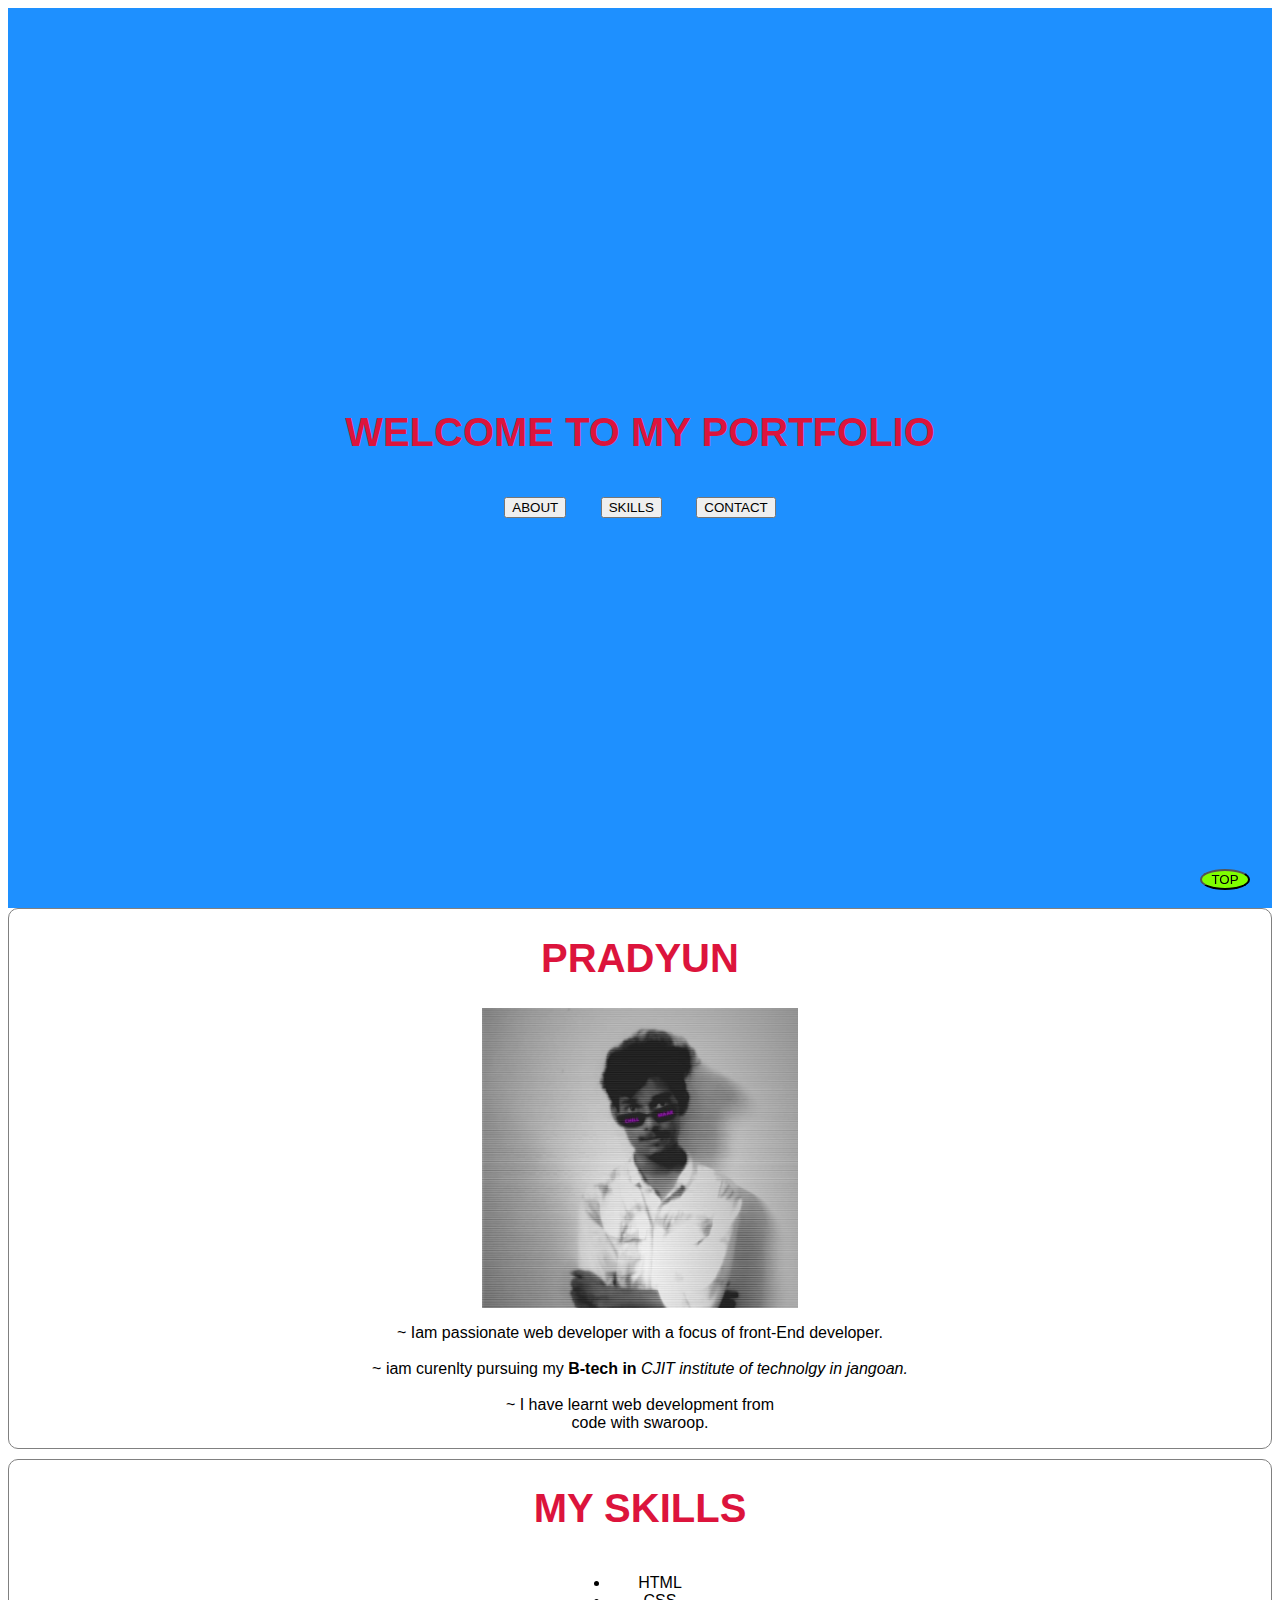
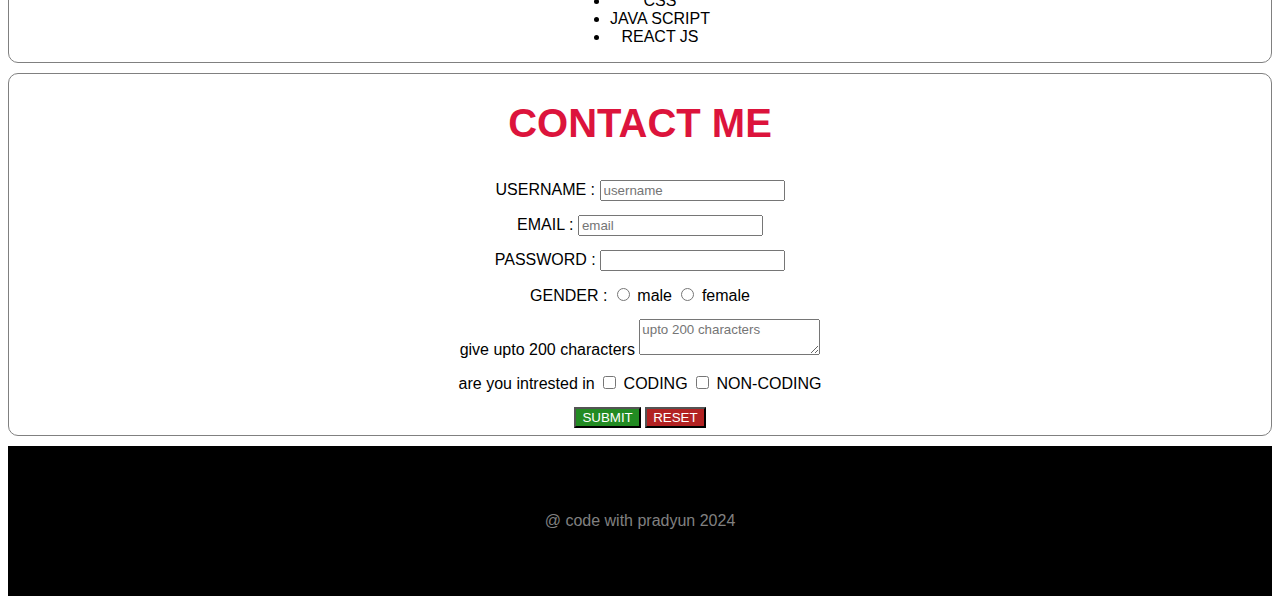
<file: my portfolio/PRADYUN.html>
<!DOCTYPE html>
<html lang="en">
<head>
    <meta charset="UTF-8">
    <meta name="viewport" content="width=device-width, initial-scale=1.0">
    <title>PRADYUN</title>
    <style>

        section{
            border: 1px solid gray ;
            margin-bottom: 10px;
            border-radius: 10px;
            display: flex;
            flex-direction: column;
            justify-content: center;
            align-items: center;
            text-align: center;
          
         
  
        }
       .us{
        padding: 7px;
       }
      
        a{
            text-decoration: none;
        }
        header{
            height: 100vh;
            background-color:dodgerblue;
            display: flex;
            flex-direction: column;
            justify-content: center;
            align-items: center;
             text-align: center;
             flex-wrap: wrap;
  
        }
        button{
           
         cursor: pointer;
      
        }
       
        .button:hover{
            background-color:burlywood;
        }
        *{
            font-family:Verdana, Geneva, Tahoma, sans-serif;
            
        }
        .button{
            margin: 15px;
            
            
        }
        img{
            height: 300px;
        }
        h1{
            text-transform: uppercase;
            color: crimson;
          font-size: 40px;
        }
        .top{
            position: fixed;
            background-color: chartreuse;
            right: 10px;
            width: 50px;
            bottom: 10px;
            margin-right: 20px;
            border-radius: 79%;
        }
        .sub{
            background-color: forestgreen;
            color: white;
          
        }
        .res{
            background-color: firebrick;
            color: white;
           
        }
        footer{
            height: 150px;
            background-color: black;
            color: grey;
            display: flex;
            flex-direction: column;
            justify-content: center;
            align-items: center;
        }
        
     
       
       

     
    </style>
</head>
<body>
     


    <header>
           <h1> WELCOME TO MY PORTFOLIO</h1>
           

          <div>
           <a href="#about">
            <button class="button"> ABOUT </button>
           </a>
       <a href="#skills">
        <button class="button"> SKILLS</button>
       </a>
           <a href="#contact">
            <button class="button"> CONTACT</button>
           </a>
          </div>


    </header>
     <main> 

           <section id="about"> 
                     <h1>PRADYUN </h1>
                     <img src="NPC.jpg" alt="">
                     <P> ~ Iam passionate web developer with a focus of front-End developer. <br><br> ~ iam curenlty pursuing my <strong> B-tech in</strong> <em>  CJIT institute of technolgy in jangoan.</em> <br><br> ~ I have learnt web development from <br>code with swaroop. </P>
         </section>
       <section id="skills">
            <h1> MY SKILLS</h1>
            <ul>
                <li> HTML</li>
                <li> CSS</li>
                <li>      JAVA SCRIPT</li>
                <li> REACT JS</li>
            </ul>

         </section>
       
        
        <section  id="contact">
     
         <form action="">
             <h1>contact me </h1>
             <div class="us">
               <label for=""> USERNAME : </label>
               <input type="text" placeholder="username">
             </div>
         <div class="us">
           <label for="">EMAIL : </label>
           <input type="email" placeholder="email" required>
         </div>
           <div class="us">
             <label for="">PASSWORD : </label>
             <input type="password" required>
           </div>
       <div class="us">
         <label for="">GENDER :  </label>
         <input type="radio" >
         <label for="">male</label>
         <input type="radio">
         <label for="">female</label>
       </div>
             <div class="us">
               <label for="">give upto 200 characters</label>
            <textarea name="" id="" placeholder="upto 200 characters" maxlength="200"></textarea>
             </div>
 <div class="us">
   <label for="">are you intrested in </label>
   <input type="checkbox">
 <label for=""> CODING</label>
 <input type="checkbox" name="" id="">
 <label for="">NON-CODING</label>
 </div>
        <div  class="us">
            <button type="submit" class="sub">SUBMIT</button>
            <button type="reset" class="res"> RESET</button>
        </div>
       
 
 
         </form>
      </section>
        
         


     </main>

   <a href="">
    <button class="top">TOP</button>

   </a>
   <footer>
     @  code with pradyun 2024
   </footer>
     

</body>

</html>
</file>
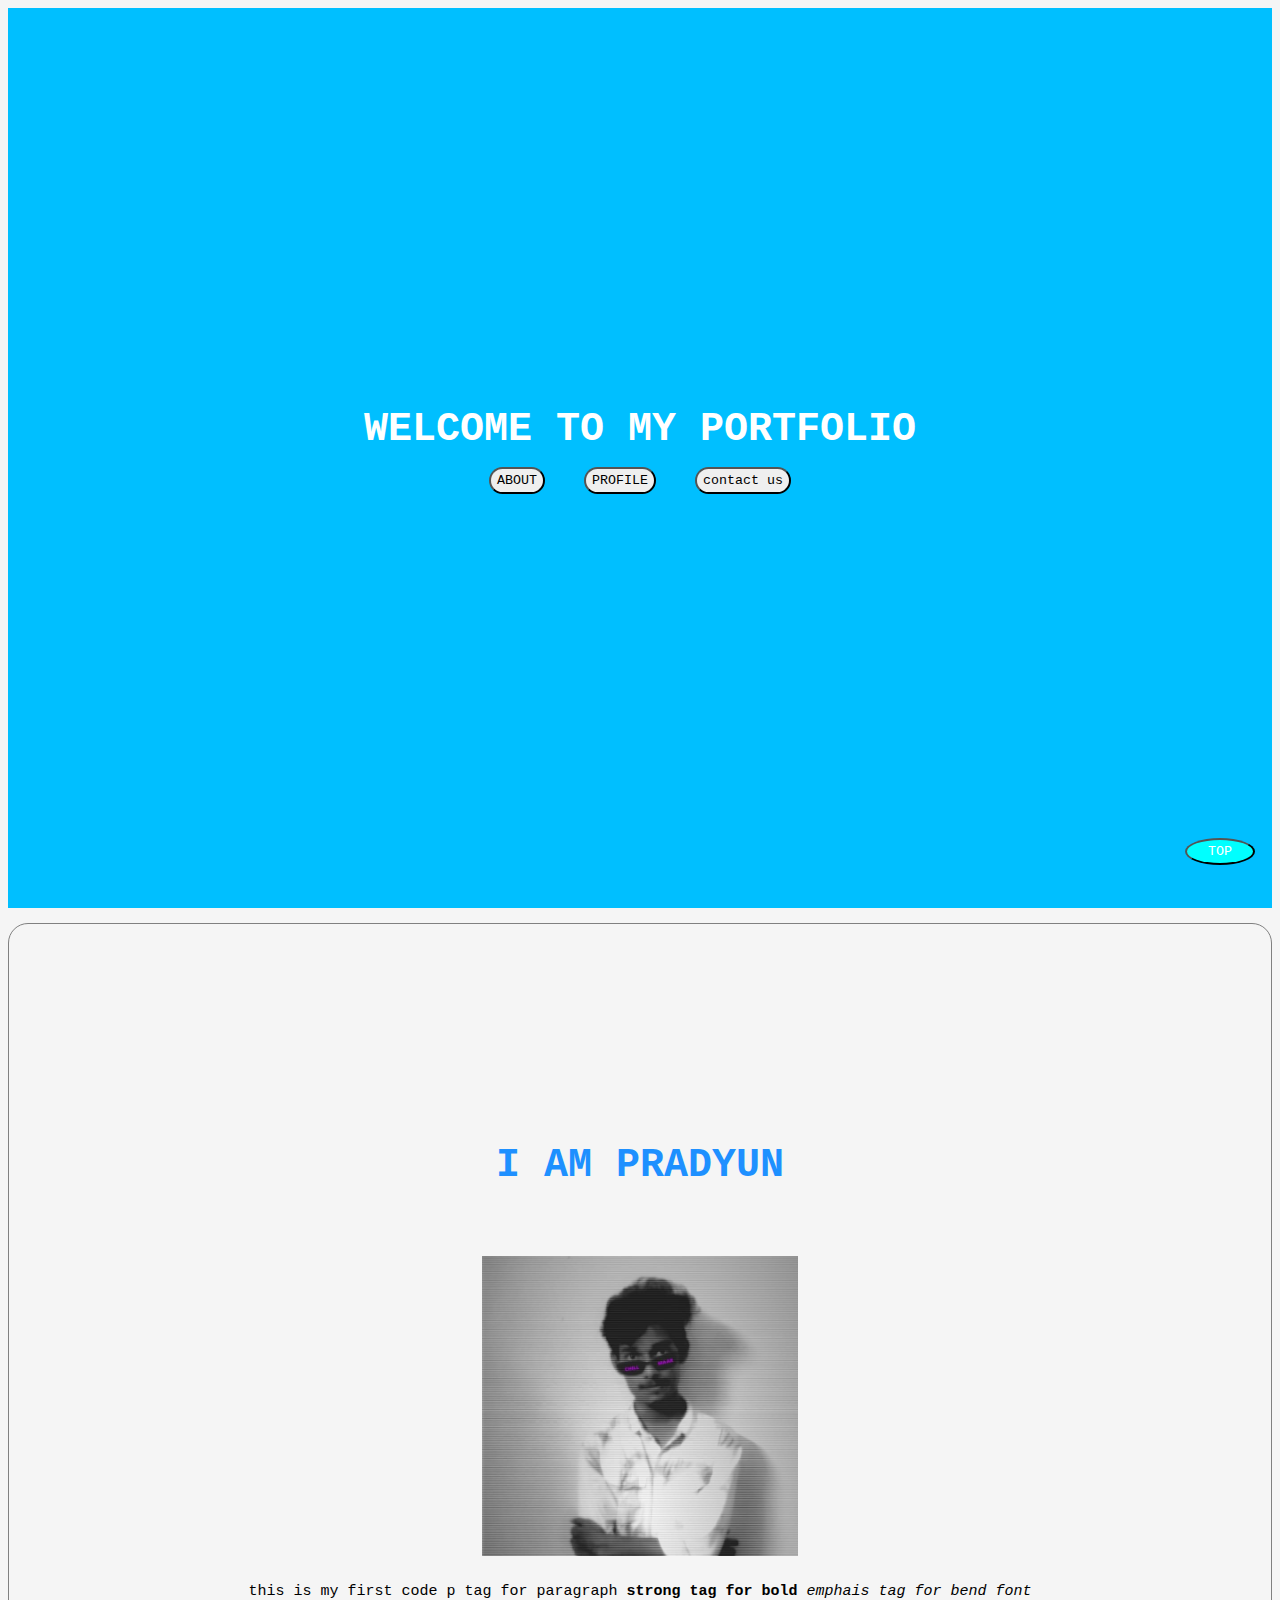
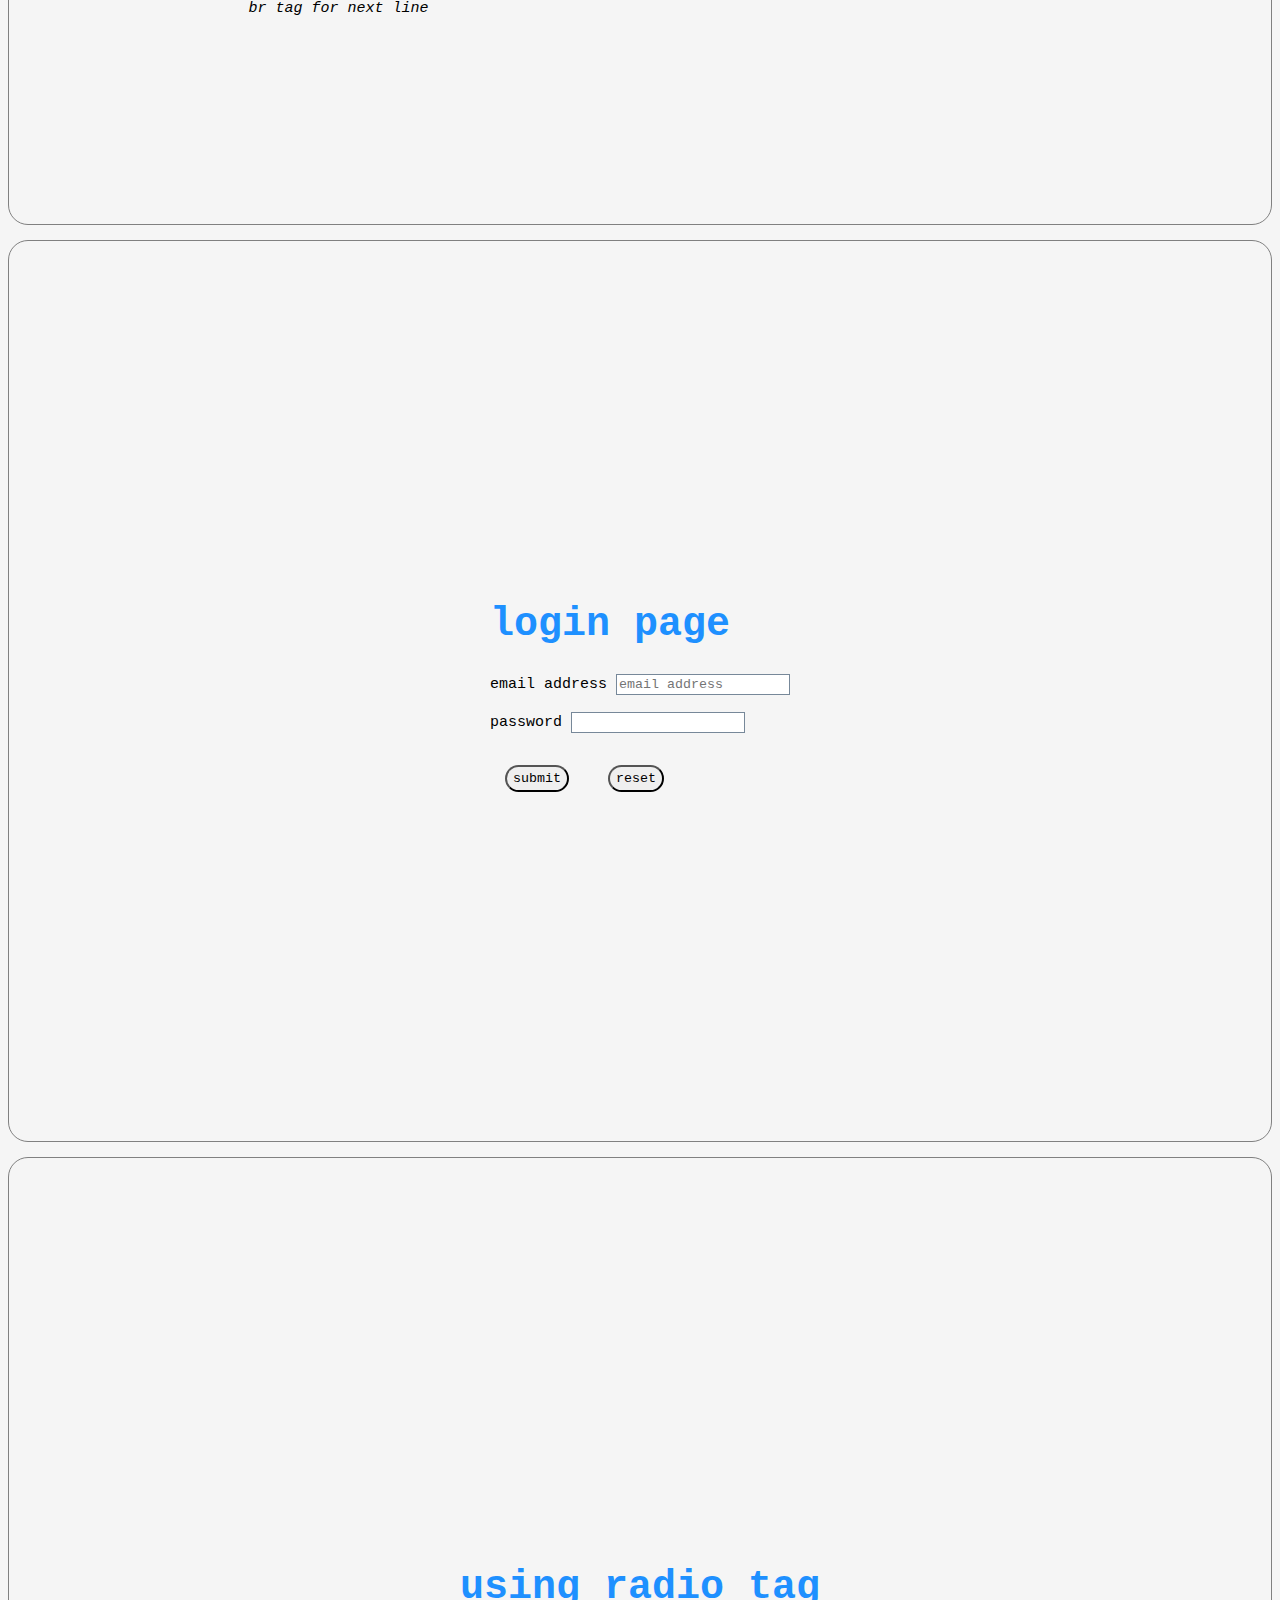
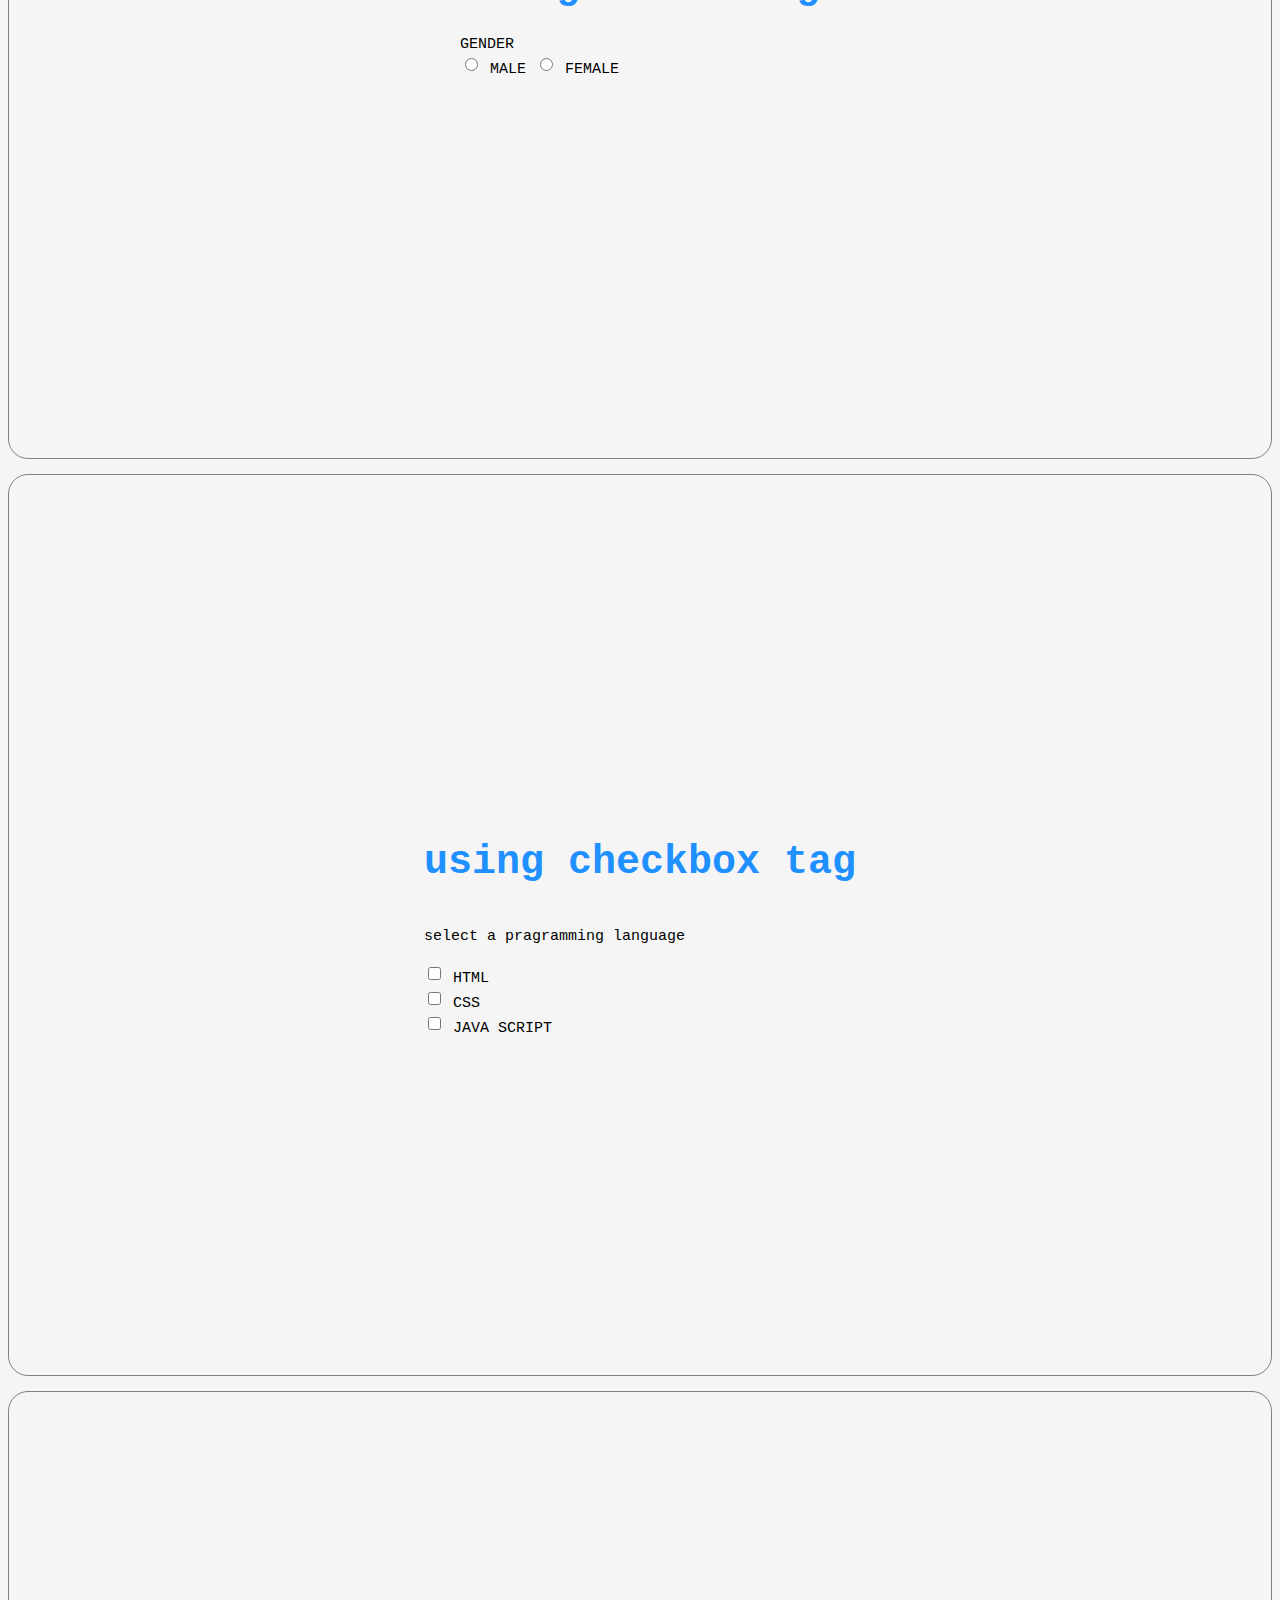
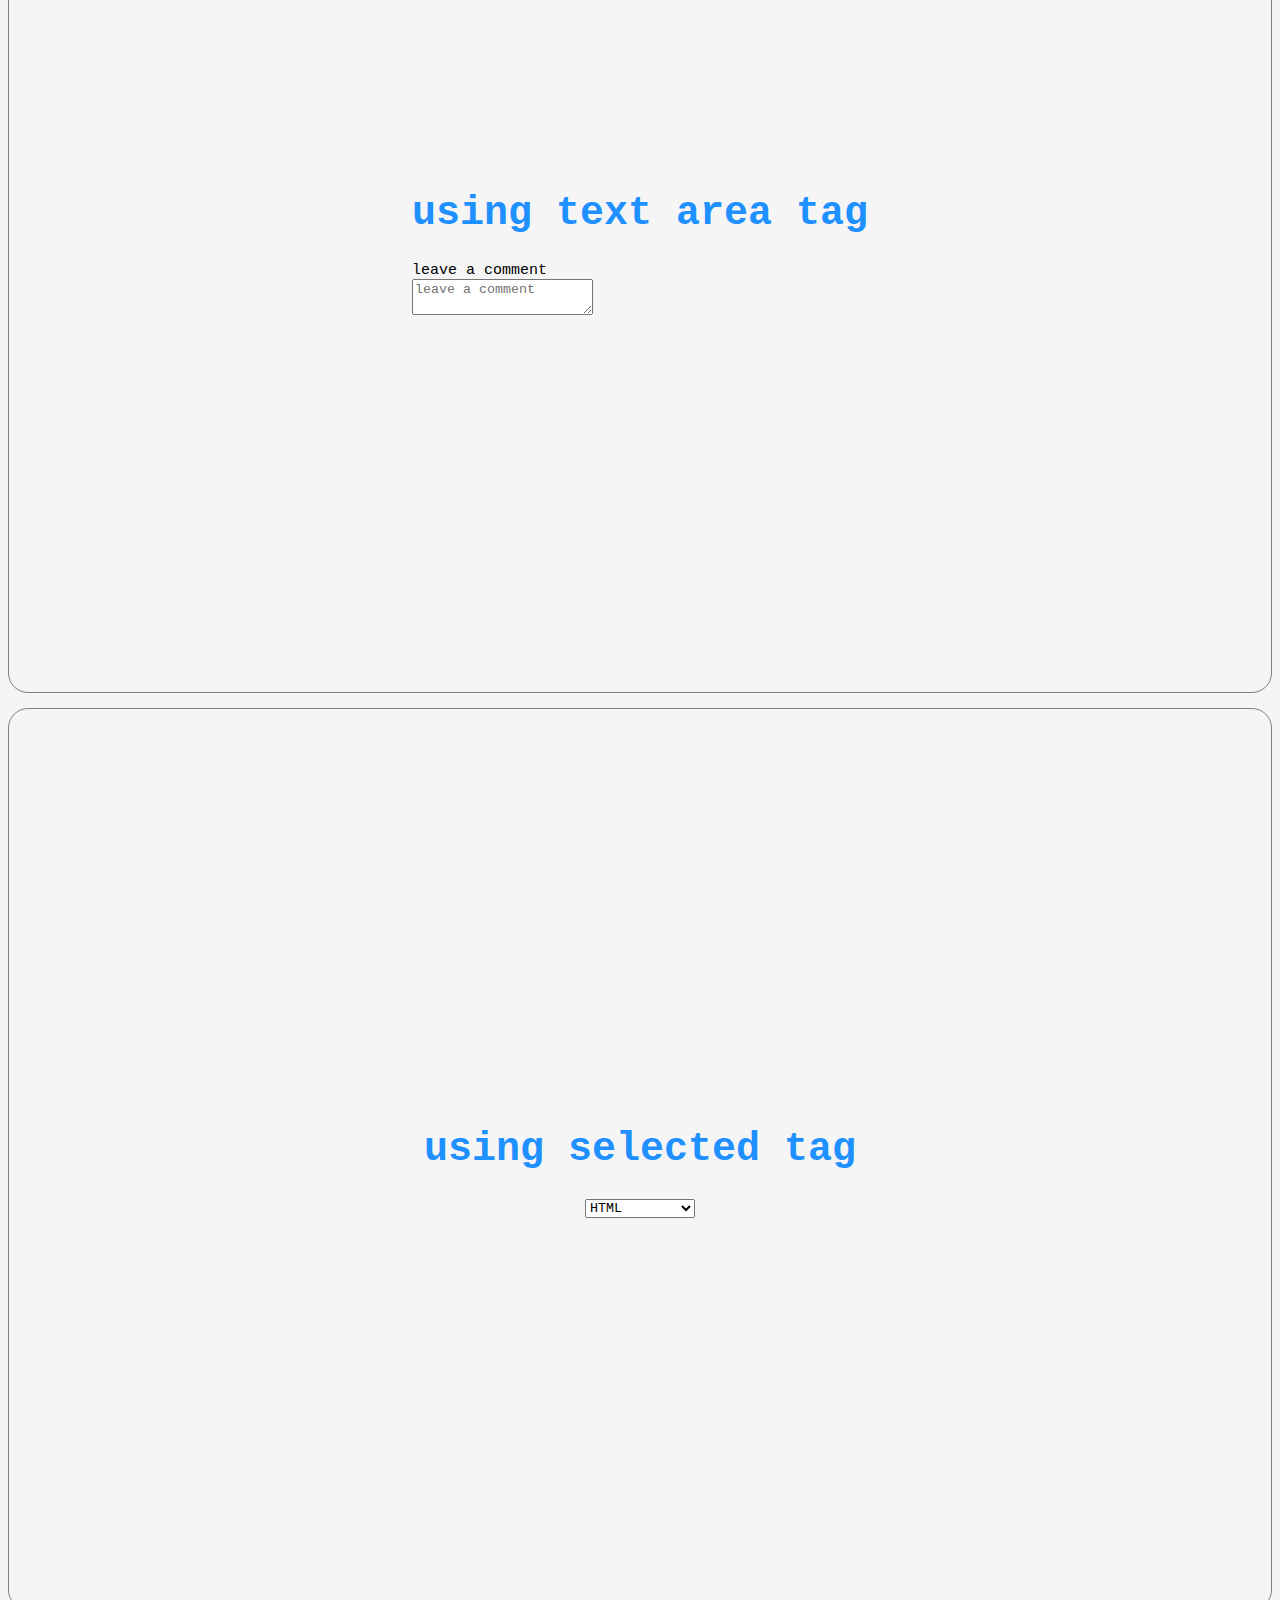
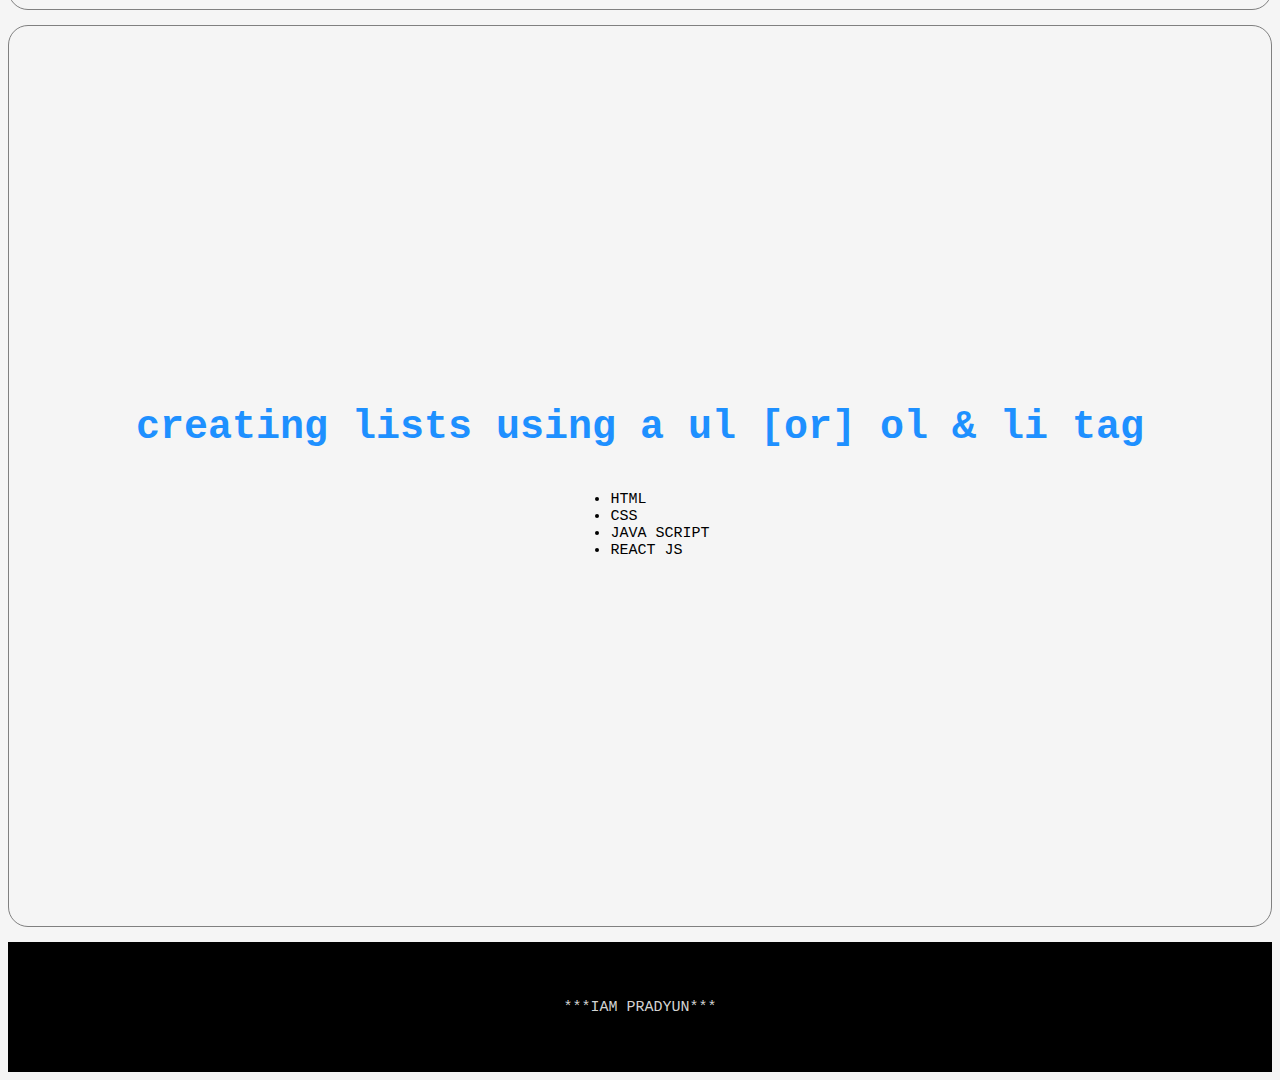
<file: my portfolio/PRDYUN.HTML>
<!DOCTYPE html>
<html lang="en">
<head>
    <meta charset="UTF-8">
    <meta name="viewport" content="width=device-width, initial-scale=1.0">
    <title>PRADYUN</title>
  <link rel="stylesheet" href="styles.css">
</head>
<body>
     <header  >
        <h1> WELCOME TO MY PORTFOLIO</h1>
        <div >
          
          <button class="button"> ABOUT</button>
          <button class="button">  PROFILE</button>
          <button class="button">contact us</button>
        </div>
     </header>



     <main >
  
       
      

<section  class=" port"> 
  <h1> I AM PRADYUN</h1><br>
        <img src="../my portfolio/NPC.jpg" alt=" its my image">


        

  
  
 <p> this is my first code p tag for paragraph <strong> strong tag for bold </strong> <em>emphais tag for bend font <br>br tag for next line</em></p> </section>
  <section > 
    <form action="">
        <h1> login page</h1>
    <label for="">email address</label>
    <input type="email" placeholder="email address"required><br><br>

    <label for="">password</label>
    <input type="password" required><br><br>
    <button type="submit" class="submit">submit</button>
    <button type="reset" class="reset">reset</button>

    </form>
  </section>
  <section >
      <form action="">
        <h1> using  radio tag</h1>
      <label for="">GENDER</label><br>
      <input type="radio">
      <label for="">MALE</label>
      <input type="radio">
      <label for="">FEMALE</label>
      </form>
  </section>
 <section >
    <form action="" >
        <h1> using checkbox tag</h1>
    <label for=""><br>select a pragramming language<br></label><br>
    <input type="checkbox" class="tag">
    <label for="">HTML</label><br>
    <input type="checkbox" class="tag">
    <label for="">CSS</label><br>
    <input type="checkbox" class="tag">    <label for="">JAVA SCRIPT</label>
    </form>
    
 </section>
 

 <section>
    <form action="">
        <h1>using text area tag</h1>
        <label for="">leave a comment</label><br>
        <textarea name="" id="" placeholder="leave a comment" minlength="20"></textarea>
     
      </form>
 </section>

   <section >
    <h1> using selected tag</h1>
    <form action="" >
        <select name="" id="">
            <option value=""> HTML</option>
            <option value=""> CSS</option>
            <option value=""> JAVA SCRIPT</option>
            <option value=""> REACT JS</option>
        </select>
    </form>
   </section>
   <section >
    <h1> creating lists using a ul [or] ol & li tag</h1>
    <ul >
        <li class="lsit">HTML</li>
        <li class="lsit">CSS</li>
        <li class="lsit">JAVA SCRIPT</li>
        <li class="lsit">REACT JS</li>
    </ul>
   </section>


     <button class="top"> TOP</button>
     </main>



     <footer>
        ***IAM PRADYUN***

     </footer>




</body>
</html>
</file>
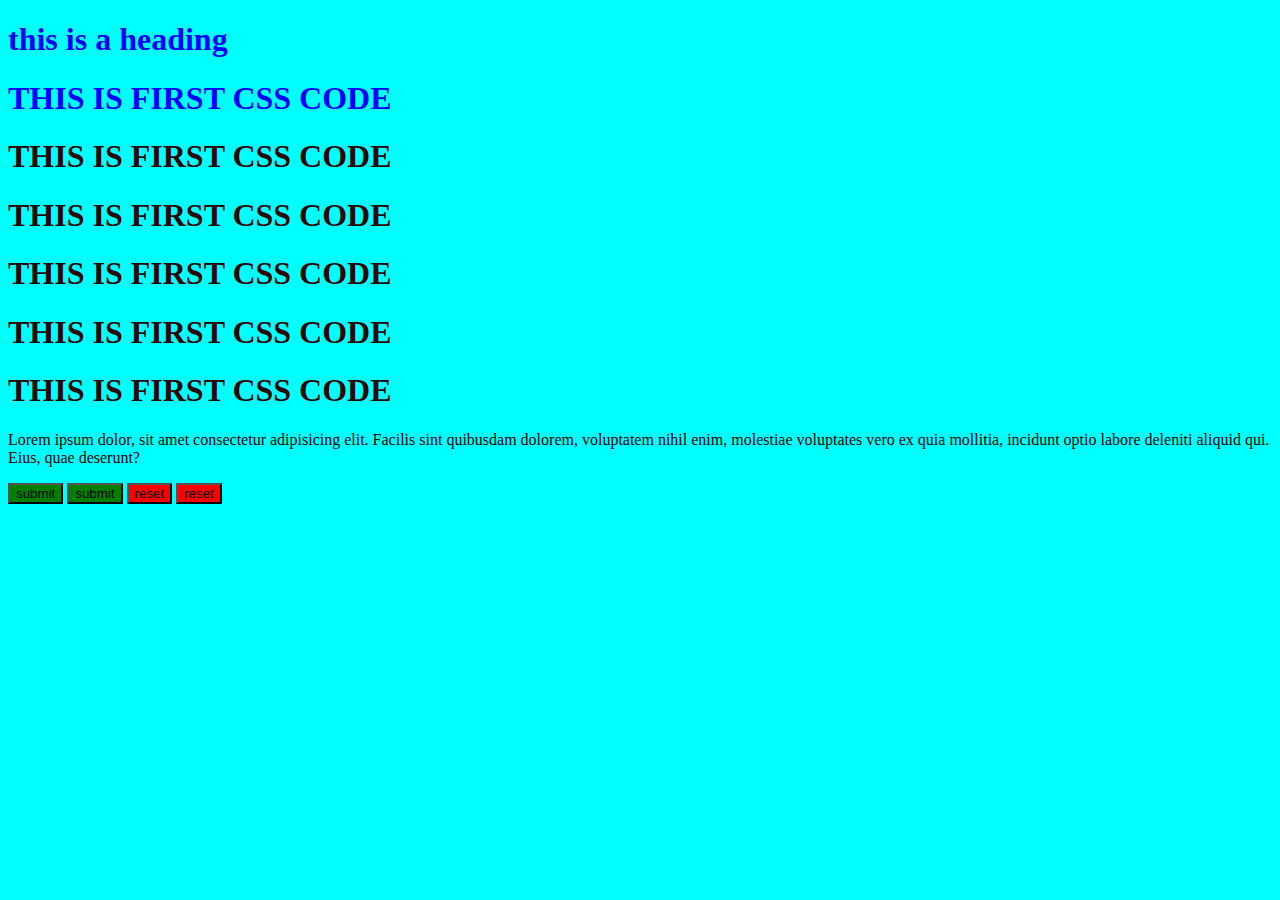
<file: my portfolio/css/css.html>
<!DOCTYPE html>
<html lang="en">
<head>
    <meta charset="UTF-8">
    <meta name="viewport" content="width=device-width, initial-scale=1.0">
    <title>Document</title>
</head>
<style>
    h1{
        color: hwb(0 3% 84%);
    }
    body{
        background-color: aqua;
    }
    .sub{
       background-color: green;
    }
    .res{
        background-color: red;
    }
</style>

<body>
     <h1 style="color: blue;"> this is a heading</h1>
 
     <h1 style="color: blue ;"> THIS IS FIRST CSS CODE</h1>
     <h1 > THIS IS FIRST CSS CODE</h1>
     <h1 > THIS IS FIRST CSS CODE</h1>
     <h1 > THIS IS FIRST CSS CODE</h1>
     <h1 > THIS IS FIRST CSS CODE</h1>
     <h1 > THIS IS FIRST CSS CODE</h1>
     <p> Lorem ipsum dolor, sit amet consectetur adipisicing elit. Facilis sint quibusdam dolorem, voluptatem nihil enim, molestiae voluptates vero ex quia mollitia, incidunt optio labore deleniti aliquid qui. Eius, quae deserunt?</p>

    <button class="sub"> submit</button>
    <button  class="sub"> submit</button>
    <button class="res"> reset</button>
    <button class="res"> reset</button>
    </body>


</html>
</file>
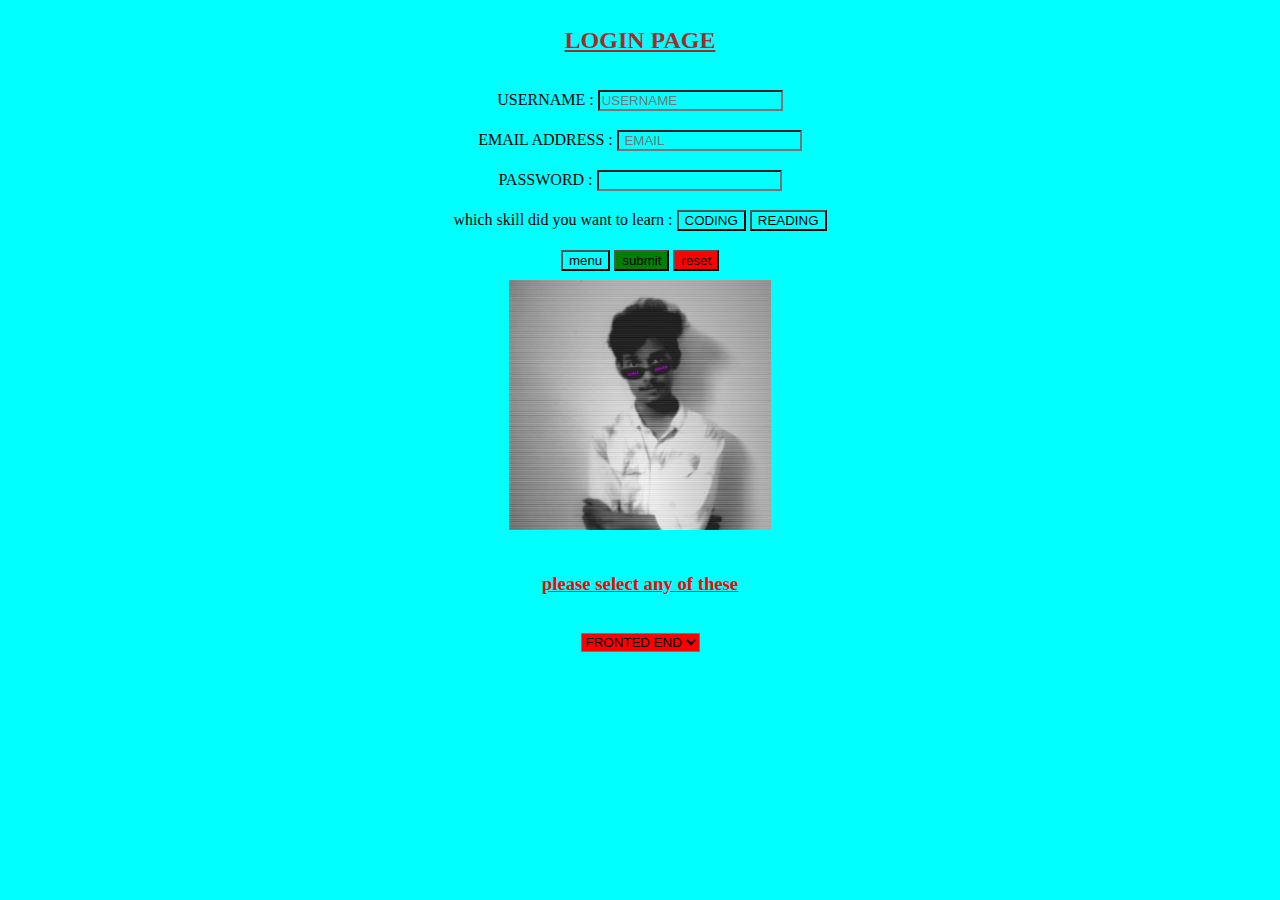
<file: my portfolio/csstxtproperties/nani.html>
<!DOCTYPE html>
<html lang="en">
<head>
    <meta charset="UTF-8">
    <meta name="viewport" content="width=device-width, initial-scale=1.0">
    <title>Document</title>

    <style>
             h2{
                color: brown;
                font-weight: bolder;
                font-family: cursive;
                text-decoration: underline;
                text-transform: uppercase;
                font-weight: bolder;
             }
         *{
            background-color:darkkhaki;
         }
         body{
            text-align: center;
            line-height: 40px;
         }
         .a{
            color: chartreuse;
         }
         .but{
            background-color: green;

         }
         .butt{
           background-color: red;
         }
         h3{
            color: red;
            font-family: cursive;
            text-decoration: underline;
            font-weight: bolder;
         }
         img{
            height: 250px;
            background-position: bottom;
         }
   .sel{
    background-color: red;
   }
   .menu{
    background-color: aqua;
   }
   *{
      background-color: aqua;
   }
    </style>
</head>

<body>
    <h2> LOGIN PAGE</h2>
    
    <form action="">
        <label for="">USERNAME :</label>
        <input type="text" placeholder="USERNAME" required><br>
        <label for="">EMAIL ADDRESS :</label  >
            <input type="email" placeholder=" EMAIL "><br>
            <label for="">PASSWORD :</label>
            <input type="password" required ><br>
            <label for=""> which skill did you want to learn :</label>
            <button> CODING</button>
            <button> READING</button><br>

            <button type="menu" class="menu">menu</button>
            <button class="but" type="submit" > submit</button>
            <button  class="butt" type="reset"> reset</button><br>
            <img src="../NPC.jpg" alt=" its my image">
           <h3> please select any of these</h3>
            <select name="" id="" class="sel">
               
                <option>FRONTED END</option>
                <option>HTML</option>
                <option>CSS</option>
                <option>JAVA SCRIPT</option>
            </select>
    </form>



</body>
</html>
</file>
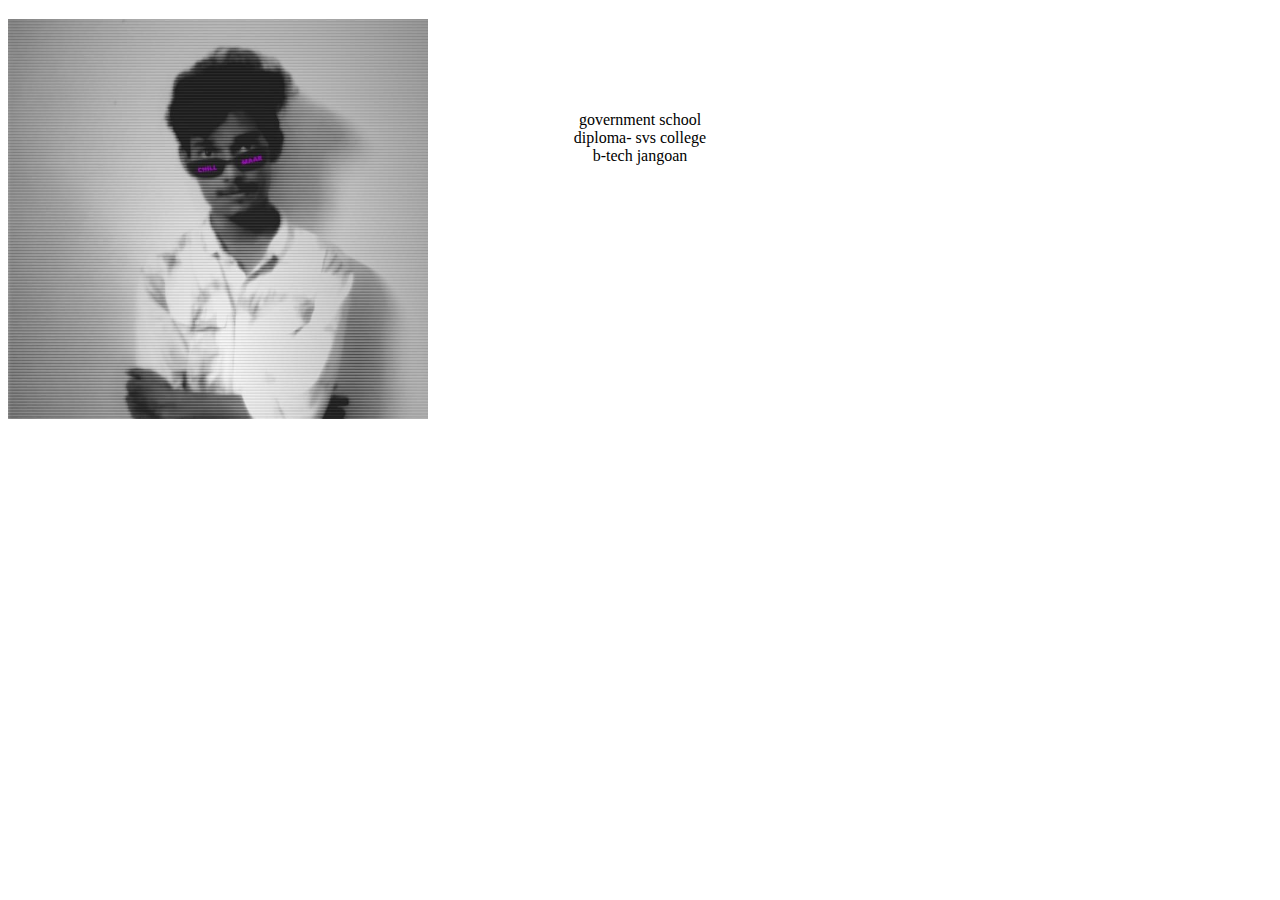
<file: my portfolio/csstxtproperties/profilr.html>
<!DOCTYPE html>
<html lang="en">
<head>
    <meta charset="UTF-8">
    <meta name="viewport" content="width=device-width, initial-scale=1.0">
    <title>Document</title>
    <style> 
        img{
            position: fixed;
            height: 400px;
        }
        p{
            text-align: center;
        }
    </style>
</head>
<body>
    
    <img src="../NPC.jpg" alt="">
    <h3> naa profile</h3><br><br>
    <p>government school <br> diploma- svs college <br>b-tech jangoan</p>
</body>
</html>
</file>
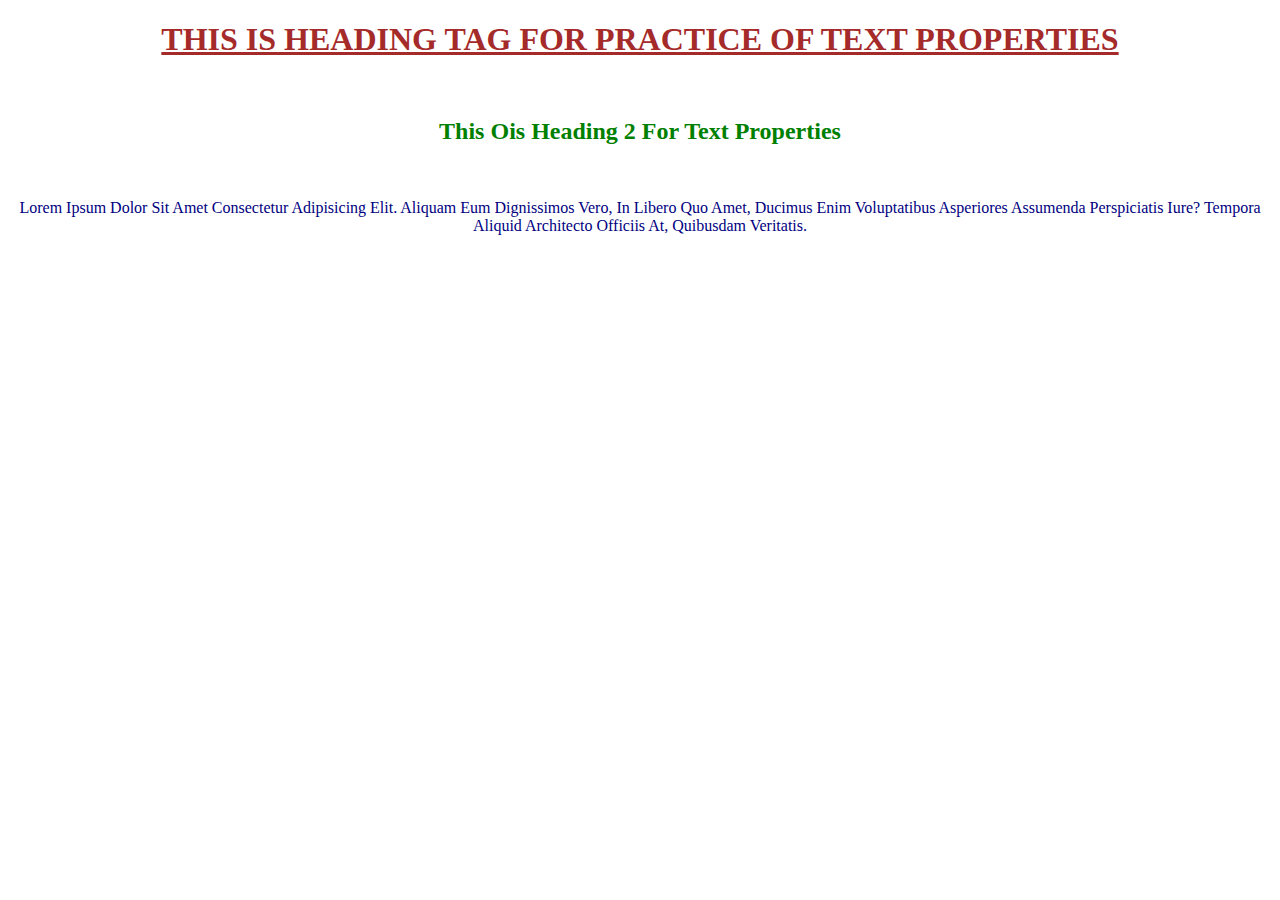
<file: my portfolio/csstxtproperties/textproperties.html>
<!DOCTYPE html>
<html lang="en">
<head>
    <meta charset="UTF-8">
    <meta name="viewport" content="width=device-width, initial-scale=1.0">
    <title>Document</title>
</head>
           <style>

            
           
                   body{
                    
                    background-image: url(https://i.pinimg.com/236x/e8/bf/39/e8bf39785774fd79fc14fe163258139f.jpg);
                   background-size: auto;
                   text-align: center;
                   font-family: cursive;
                   text-transform: capitalize;
                   }
                   h1{
                    text-transform: uppercase;
                    color: brown;
                    text-decoration: underline;
                   }
                   h2{
                    color: green;
                   }
                   p{
                    color:navy
                   }
           </style>

<body>
    
    <h1>this  is heading tag for practice of text properties</h1><br>
    <h2>this ois heading 2 for text properties</h2><br>
    <p>Lorem ipsum dolor sit amet consectetur adipisicing elit. Aliquam eum dignissimos vero, in libero quo amet, ducimus enim voluptatibus asperiores assumenda perspiciatis iure? Tempora aliquid architecto officiis at, quibusdam veritatis.</p>
    
</body>
</html>
</file>
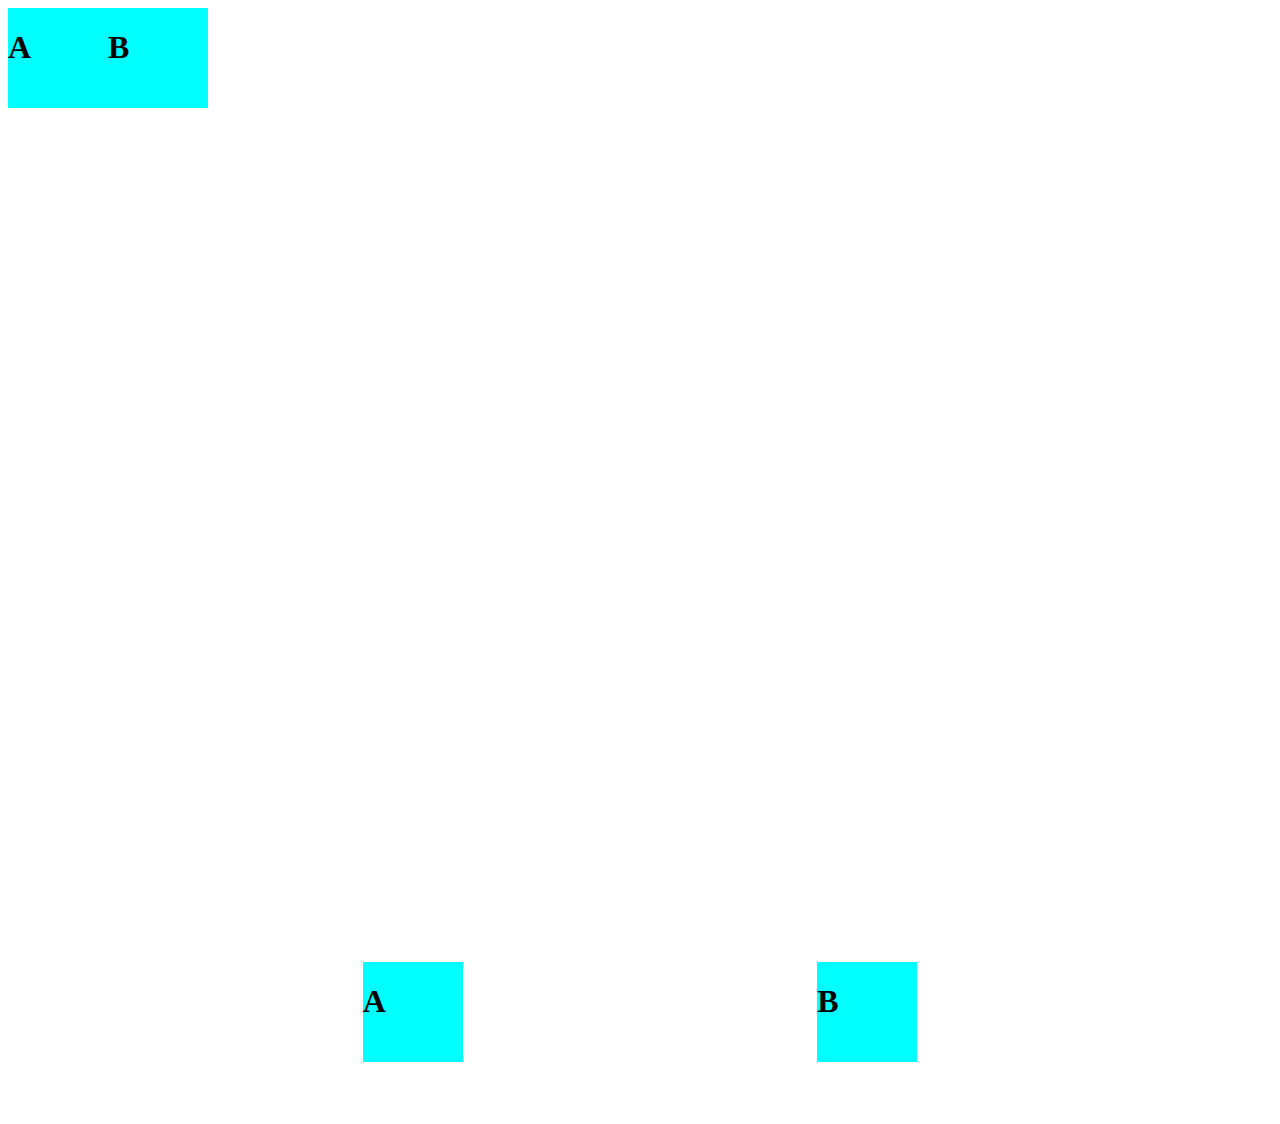
<file: my portfolio/css/cssflex.html/cssboxes.html>
<!DOCTYPE html>
<html lang="en">
<head>
    <meta charset="UTF-8">
    <meta name="viewport" content="width=device-width, initial-scale=1.0">
    <title>Document</title>
    <style>
           main{
            display: flex;

           }
       .alpha{
           background-color: aqua;
           height: 100px;
           width: 100px;
          
       }
       .bet{
        height: 100vh;
        display: flex;

         justify-content: space-evenly ;
         flex-direction:row;
         align-items: flex-end;

       }




    </style>
</head>
<body>
    
    <main>
             
        <div class="alpha">
            <h1>A</h1>
        </div>
        <div class="alpha">
            <h1>B</h1>
        </div>
      

    </main>

    <br>
    <br>
    <br>




    <div class="bet">
        <div class="alpha">
            <h1>A</h1>
        </div>
        <div class="alpha">
            <h1>B</h1>
        </div>





      
    </div>
    <br>
    <br>
    <br>

</body>
</html>
</file>
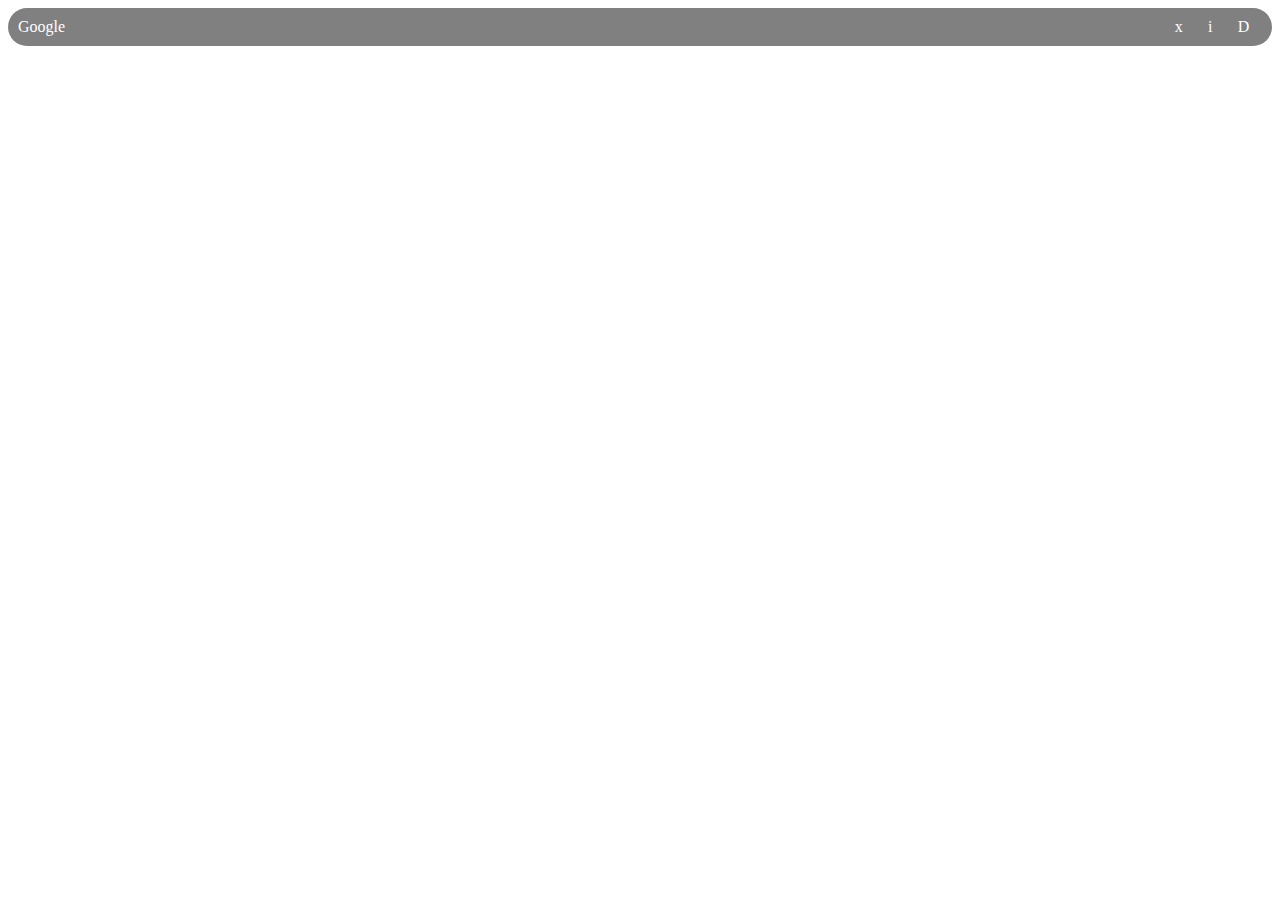
<file: my portfolio/css/cssflex.html/googlesearch.html>
<!DOCTYPE html>
<html lang="en">
<head>
    <meta charset="UTF-8">
    <meta name="viewport" content="width=device-width, initial-scale=1.0">
    <title>Document</title>
    <style>
             .googlesearch{
                display: flex;
                background-color: gray;
                padding: 10px;
                color: white;
                border-radius: 20px;
                justify-content: space-between;
                
             }
             .subcontainer{
                display: flex;
                width: 100px;
                justify-content: space-around;
             }

    </style>
</head>
<body>
     
        <div class="googlesearch">


            <div class="google">
                Google

            </div >

           <div class="subcontainer">

            <div>

                x
            </div>

            <div>

                i
            </div>

            <div>

                D
            </div>
           </div>
            
        </div>

     






</body>
</html>
</file>
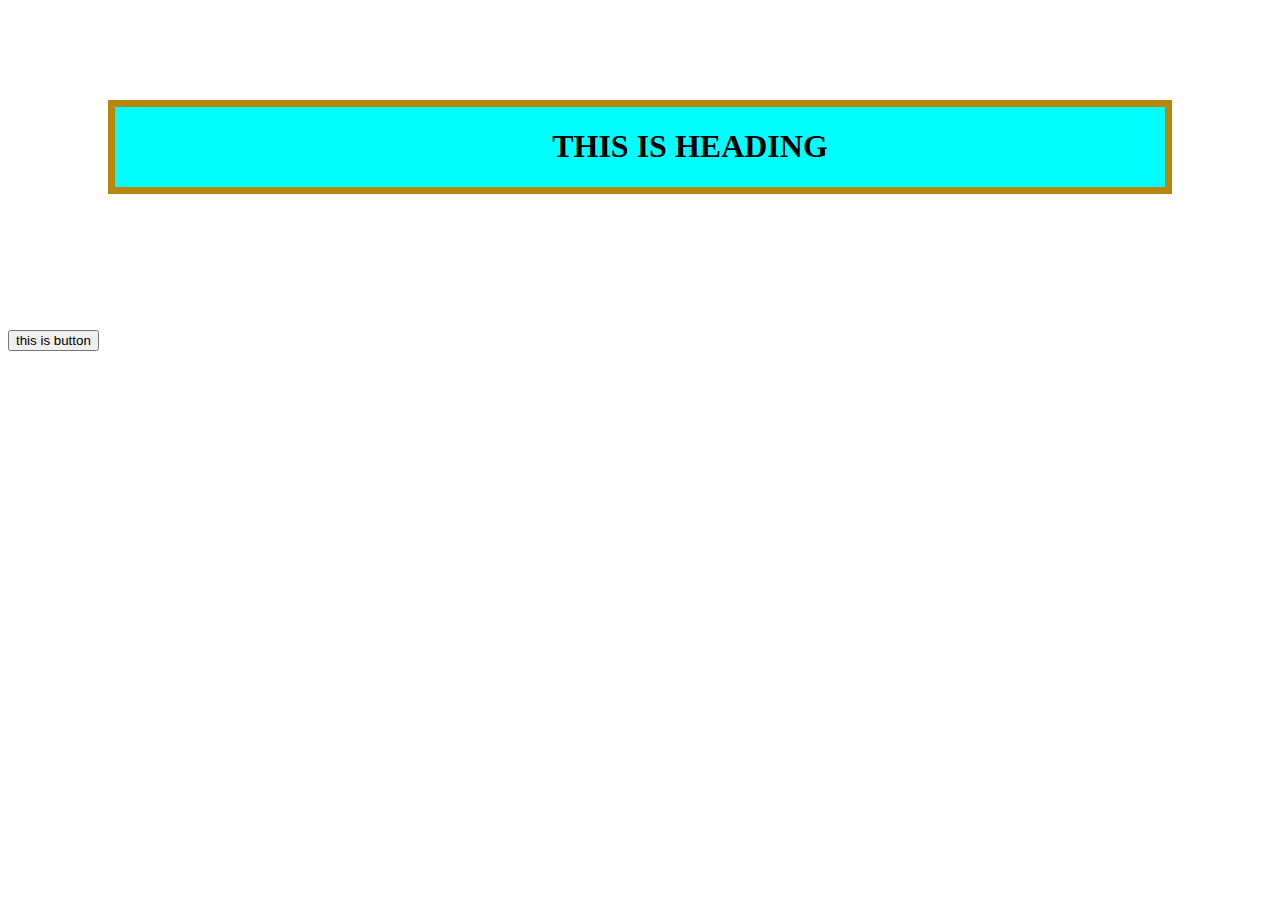
<file: my portfolio/csstxtproperties/cssunits.html/boxmodel.html>
<!DOCTYPE html>
<html lang="en">
<head>
    <meta charset="UTF-8">
    <meta name="viewport" content="width=device-width, initial-scale=1.0">
    <title>Document</title>
</head>
<style>
    div{
        border: 7px darkgoldenrod solid;
        margin: 100px;
        background-color: aqua;
        font-family: cursive;
        text-align: center;
        text-transform: uppercase;
         padding-left: 100px;
       
        
       

       
        
    }
</style>
<style>
   
</style>
<body>
    
   <div>
    <h1>this is heading </h1>
   </div>
  <br><br>
    <button>this is button</button>
</body>
</html>
</file>
<file: my portfolio/styles.css>
header{
    background-color: deepskyblue;
    height: 100vh;
    color: white;
    display: flex;
    flex-direction: column;
    align-items: center;
    text-align: center;
    justify-content: center;
    flex-wrap: wrap;

    
}
header h1{
    margin: 0px;
    color: white;
}
h1{
    color:dodgerblue;
    font-size: 40px;
}
*{
    font-family:monospace;
 

}
button{
    height: 27px;
    width: 100pxx;
    border-radius: 15px;
    cursor: pointer;
    margin: 15px;
}

.button:hover{
    background-color: blue;
}
.submit:hover{
    background-color: green;
}
.reset:hover{
    background-color: red;
}
section{
    height: 100vh;
    border:  1px solid gray ;
    border-radius: 20px;
    margin-bottom: 15px;
    display: flex;
    flex-direction: column;
    justify-content: center;
    align-items: center;
}
img{
    height: 300px;
    margin-top: 24px;
    margin-bottom: 12px;
}
body{
    background-color: whitesmoke;
    font-size: 15px;
}
input{
    border-radius: 2pxpx;
    border: 1px solid lightslategrey;
    height: 17px;

}
footer{
    background-color: black;
    height: 130px;
    color: lightgrey;
    display: flex;
    flex-direction: column;
    justify-content: center;
    align-items: center;
  
}
.top{
 
    position: fixed;
    border-radius: 100%;
    cursor: pointer;
    background-color: aqua;
    color: white;
    bottom: 20px;
    right: 10px;
    width: 70px;


}
.port{
    margin-top: 15px;
}
.tag:hover{
    cursor: pointer;
}
</file>
